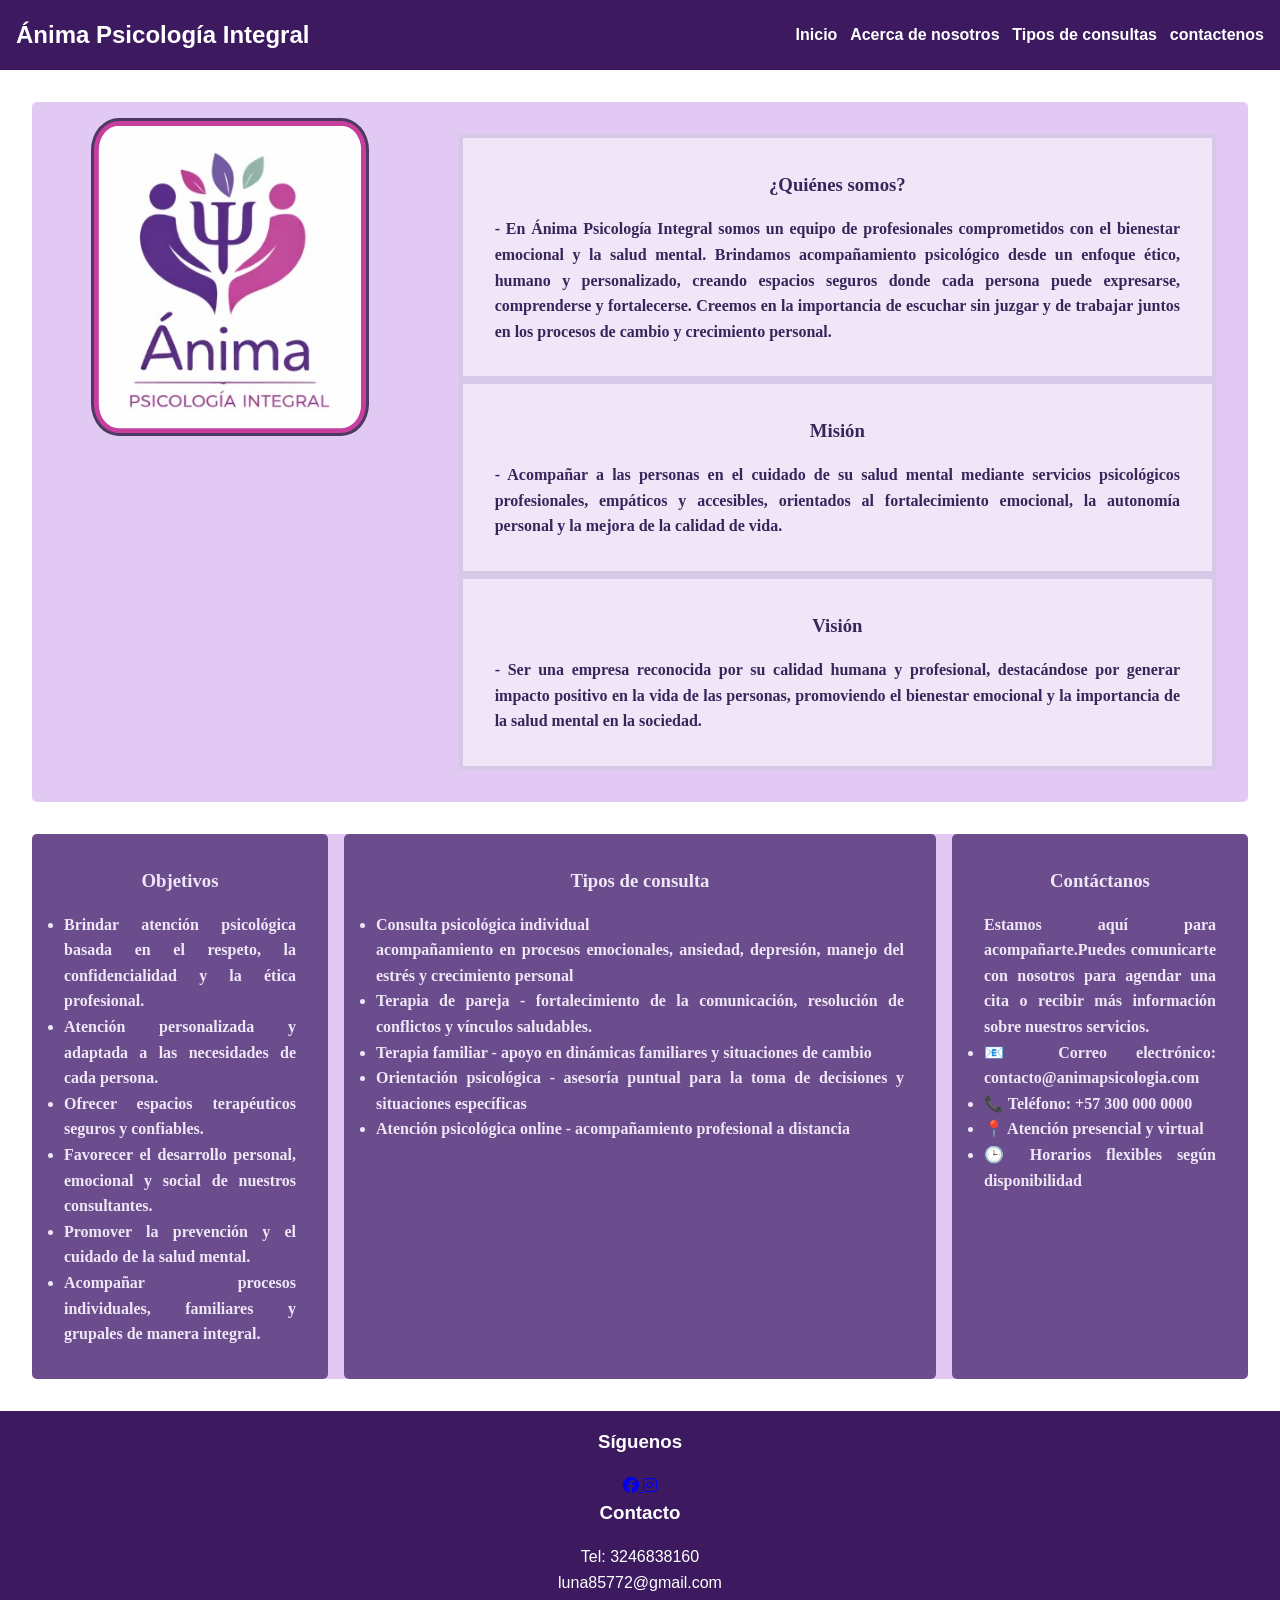
<file: index.html>
<!DOCTYPE html>
<html lang="en">
<head>
    <meta charset="UTF-8">
    <meta name="viewport" content="width=device-width, initial-scale=1.0">
    <link rel="stylesheet" href="estilos.css">
    <link rel="stylesheet" href="https://cdnjs.cloudflare.com/ajax/libs/font-awesome/6.4.0/css/all.min.css">
    <link rel="icon" type="image/jpeg" href="favicon psicologia 3.png">
    <title>Proyecto modelo 1 </title>
</head>
<body>
    <header>
        <nav class="navbar">
            <h2 class="logo">Ánima Psicología Integral </h2>
                <ul class="menu">
                    <li class="lista"><a href="#inicio">Inicio</a></li>
                    <li class="lista"><a href="#Quiénes-somos">Acerca de nosotros</a></li>
                    <li class="lista"><a href="#productos">Tipos de consultas</a></li>
                    <li class="lista"><a href="#contacto">contactenos</a></li>
                </ul>

        </nav>
    </header>

    <main>
        <section class="section1">
            <div class="foto">
                <img src="favicon - psicologia.jpeg" alt="psicologos">
            </div>

            <div class="textos">
                <div class="amarillo"  id="Quiénes-somos"> <h3>¿Quiénes somos?</h3> - En Ánima Psicología Integral somos un equipo de profesionales comprometidos con el bienestar emocional y la salud mental. Brindamos acompañamiento psicológico desde un enfoque ético, humano y personalizado, creando espacios seguros donde cada persona puede expresarse, comprenderse y fortalecerse. Creemos en la importancia de escuchar sin juzgar y de trabajar juntos en los procesos de cambio y crecimiento personal.</div>
                <div class="azul"> <h3>Misión</h3> - Acompañar a las personas en el cuidado de su salud mental mediante servicios psicológicos profesionales, empáticos y accesibles, orientados al fortalecimiento emocional, la autonomía personal y la mejora de la calidad de vida.</div>
                <div class="rojo" > <h3> Visión</h3> - Ser una empresa reconocida por su calidad humana y profesional, destacándose por generar impacto positivo en la vida de las personas, promoviendo el bienestar emocional y la importancia de la salud mental en la sociedad.</div>
            </div>
        </section>

        <section class="section2">
            <article class="naranja"> 
            <h3 id="productos">Tipos de consulta</h3>     
            
            <ul>
                <li>Consulta psicológica individual</li> <p> acompañamiento en procesos emocionales, ansiedad, depresión, manejo del estrés y crecimiento personal</p>
                <li>Terapia de pareja - fortalecimiento de la comunicación, resolución de conflictos y vínculos saludables.</li>
                <li>Terapia familiar - apoyo en dinámicas familiares y situaciones de cambio</li>
                <li>Orientación psicológica - asesoría puntual para la toma de decisiones y situaciones específicas</li>
                <li>Atención psicológica online - acompañamiento profesional a distancia</li>
            </ul></article>

            <article class="morado"> <h3>Objetivos</h3> 
                <ul>
                    <li>Brindar atención psicológica basada en el respeto, la confidencialidad y la ética profesional.  </li>
                    <li>Atención personalizada y adaptada a las necesidades de cada persona.</li>
                    <li>Ofrecer espacios terapéuticos seguros y confiables.</li>
                    <li>Favorecer el desarrollo personal, emocional y social de nuestros consultantes.</li>
                    <li>Promover la prevención y el cuidado de la salud mental.</li>
                    <li>Acompañar procesos individuales, familiares y grupales de manera integral.</li>
                </ul>
             </article>
                
            <article class="verde" id="contacto">  <h3> Contáctanos</h3> <p>Estamos aquí para acompañarte.Puedes comunicarte con nosotros para agendar una cita o recibir más información sobre nuestros servicios.</p>              
                 <ul>
                    <li>📧 Correo electrónico: contacto@animapsicologia.com</li>
                    <li>📞 Teléfono: +57 300 000 0000</li>
                    <li>📍 Atención presencial y virtual</li>
                    <li>🕒 Horarios flexibles según disponibilidad</li>
                </ul>
            </article>

        </section>
        <script src="script.js"></script>
    </main>

    <footer>
        <div class="footer-container">
            <div class="redes">
                <h3>Síguenos</h3>
                <div class="iconos">
                    <a href="https://www.facebook.com/profile.php?id=61585872676278">
                        <i class="fa-brands fa-facebook"></i>
                    </a>
                    <a href="https://www.instagram.com/anima_psicologia1/">
                        <i class="fa-brands fa-instagram"></i>
                    </a>
                </div>
            </div>

            <div class="contacto">
                <h3 >Contacto</h3>
                <p> Tel: 3246838160</p>
                <p>luna85772@gmail.com</p>
            </div>

        </div>
    </footer>

</body>
</html>
</file>
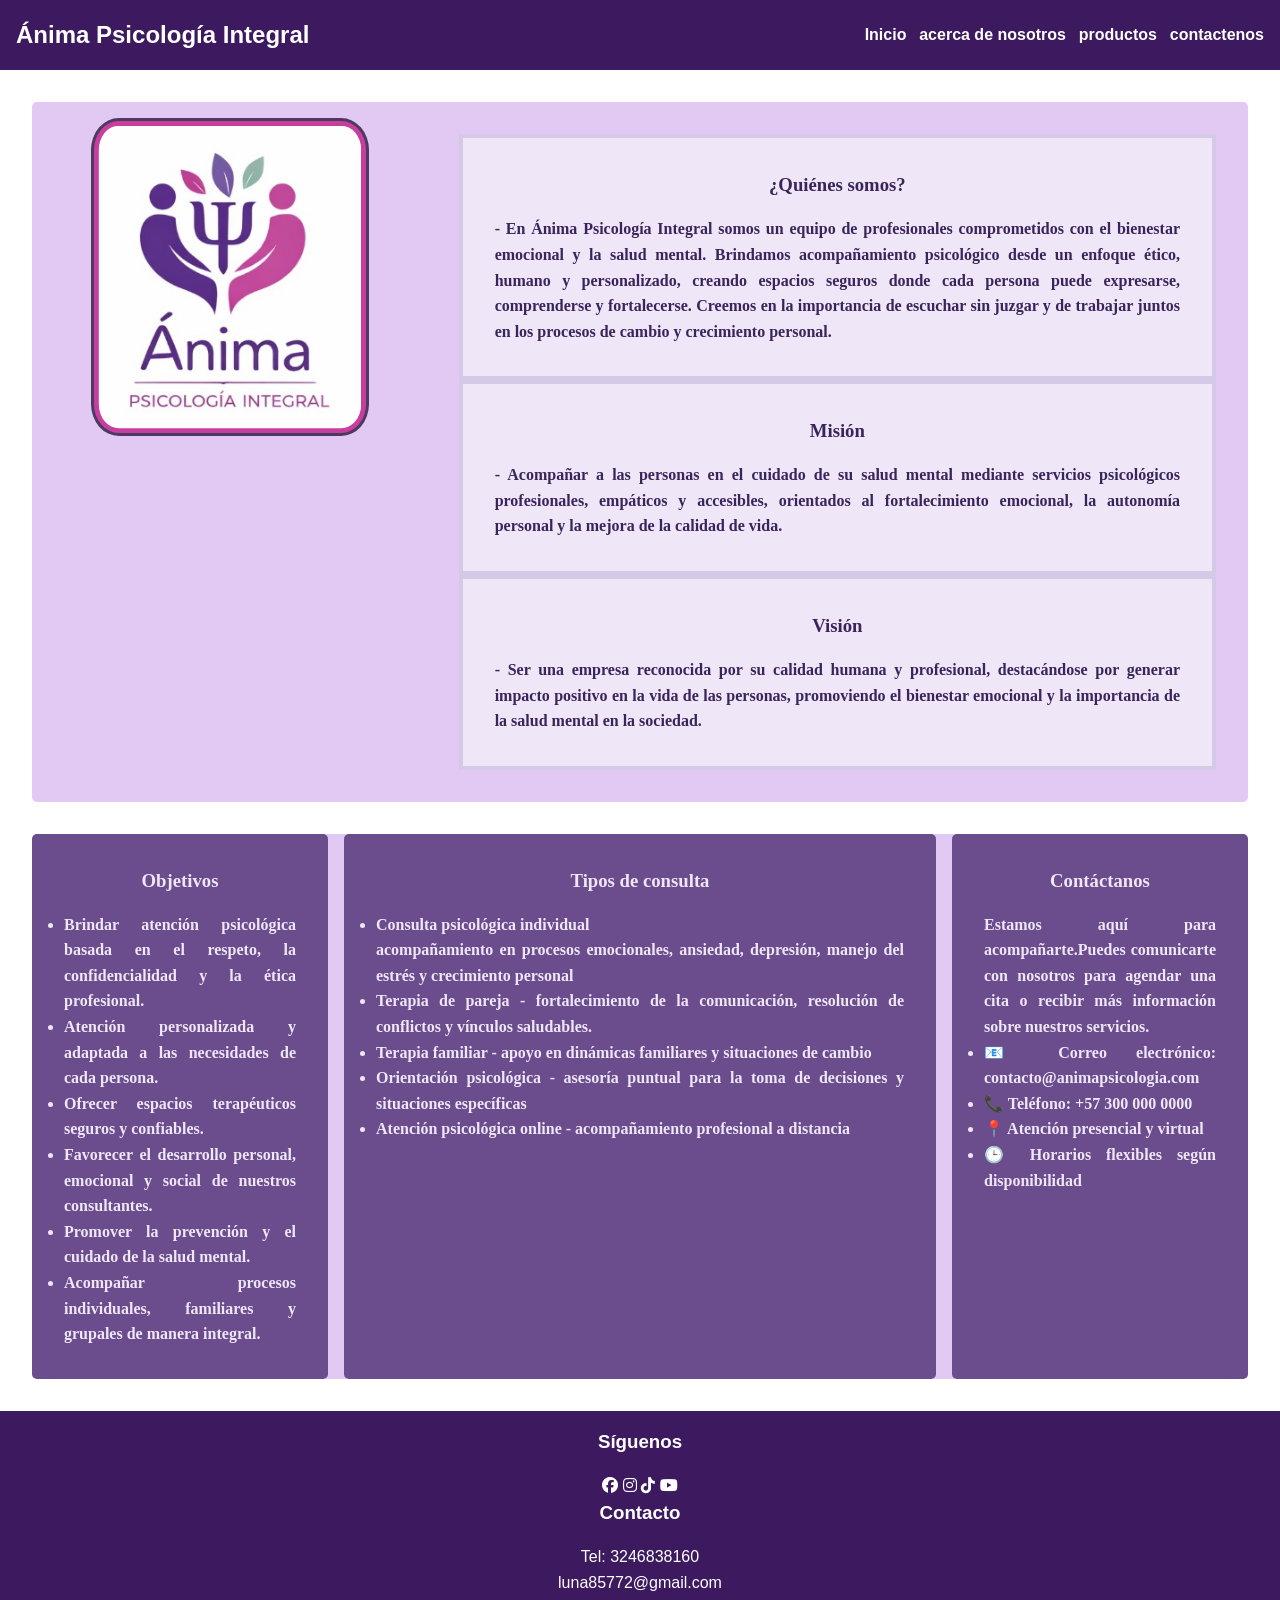
<file: Desarrollo proyecto modulo 1 - Pagina de servicios especializados en psicologia/index.html>
<!DOCTYPE html>
<html lang="en">
<head>
    <meta charset="UTF-8">
    <meta name="viewport" content="width=device-width, initial-scale=1.0">
    <link rel="stylesheet" href="estilos.css">
    <link rel="stylesheet" href="https://cdnjs.cloudflare.com/ajax/libs/font-awesome/6.4.0/css/all.min.css">
    <link rel="icon" type="image/jpeg" href="favicon psicologia 3.png">
    <title>Proyecto modelo 1 </title>
</head>
<body>
    <header>
        <nav class="navbar">
            <h2 class="logo">Ánima Psicología Integral </h2>
                <ul class="menu">
                    <li class="lista"><a href="#inicio">Inicio</a></li>
                    <li class="lista"><a href="#acerca">acerca de nosotros</a></li>
                    <li class="lista"><a href="#productos">productos</a></li>
                    <li class="lista"><a href="#contacto">contactenos</a></li>
                </ul>

        </nav>
    </header>

    <main>
        <section class="section1">
            <div class="foto">
                <img src="favicon - psicologia.jpeg" alt="psicologos">
            </div>

            <div class="textos">
                <div class="amarillo"> <h3>¿Quiénes somos?</h3> - En Ánima Psicología Integral somos un equipo de profesionales comprometidos con el bienestar emocional y la salud mental. Brindamos acompañamiento psicológico desde un enfoque ético, humano y personalizado, creando espacios seguros donde cada persona puede expresarse, comprenderse y fortalecerse. Creemos en la importancia de escuchar sin juzgar y de trabajar juntos en los procesos de cambio y crecimiento personal.</div>
                <div class="azul"> <h3>Misión</h3> - Acompañar a las personas en el cuidado de su salud mental mediante servicios psicológicos profesionales, empáticos y accesibles, orientados al fortalecimiento emocional, la autonomía personal y la mejora de la calidad de vida.</div>
                <div class="rojo"> <h3> Visión</h3> - Ser una empresa reconocida por su calidad humana y profesional, destacándose por generar impacto positivo en la vida de las personas, promoviendo el bienestar emocional y la importancia de la salud mental en la sociedad.</div>
            </div>
        </section>

        <section class="section2">
            <article class="naranja"> 
            <h3>Tipos de consulta</h3>     
            
            <ul>
                <li>Consulta psicológica individual</li> <p> acompañamiento en procesos emocionales, ansiedad, depresión, manejo del estrés y crecimiento personal</p>
                <li>Terapia de pareja - fortalecimiento de la comunicación, resolución de conflictos y vínculos saludables.</li>
                <li>Terapia familiar - apoyo en dinámicas familiares y situaciones de cambio</li>
                <li>Orientación psicológica - asesoría puntual para la toma de decisiones y situaciones específicas</li>
                <li>Atención psicológica online - acompañamiento profesional a distancia</li>
            </ul></article>

            <article class="morado"> <h3>Objetivos</h3> 
                <ul>
                    <li>Brindar atención psicológica basada en el respeto, la confidencialidad y la ética profesional.  </li>
                    <li>Atención personalizada y adaptada a las necesidades de cada persona.</li>
                    <li>Ofrecer espacios terapéuticos seguros y confiables.</li>
                    <li>Favorecer el desarrollo personal, emocional y social de nuestros consultantes.</li>
                    <li>Promover la prevención y el cuidado de la salud mental.</li>
                    <li>Acompañar procesos individuales, familiares y grupales de manera integral.</li>
                </ul>
             </article>
                
            <article class="verde">  <h3> Contáctanos</h3> <p>Estamos aquí para acompañarte.Puedes comunicarte con nosotros para agendar una cita o recibir más información sobre nuestros servicios.</p>              
                 <ul>
                    <li>📧 Correo electrónico: contacto@animapsicologia.com</li>
                    <li>📞 Teléfono: +57 300 000 0000</li>
                    <li>📍 Atención presencial y virtual</li>
                    <li>🕒 Horarios flexibles según disponibilidad</li>
                </ul>
            </article>

        </section>
        <script src="script.js"></script>
    </main>

    <footer>
        <div class="footer-container">
            <div class="redes">
                <h3>Síguenos</h3>
                <div class="iconos">
                    <i class="fa-brands fa-facebook"></i>
                    <i class="fa-brands fa-instagram"></i>
                    <i class="fa-brands fa-tiktok"></i>
                    <i class="fa-brands fa-youtube"></i>
                </div>
            </div>

            <div class="contacto">
                <h3>Contacto</h3>
                <p> Tel: 3246838160</p>
                <p>luna85772@gmail.com</p>
            </div>

        </div>
    </footer>

</body>
</html>
</file>
<file: estilos.css>
* {
    box-sizing: border-box;
    margin: 0;
    padding: 0;     
}

html {
    scroll-behavior: smooth;
}

body {
    display: grid;
    grid-template-rows: auto 1fr auto;
    height: 100vh;
    font-family: Arial, sans-serif;
    line-height: 1.6;
    background-color: #FFFFFF;
    color: #5C5C6D;
    grid-template-areas: 
    "header"
    "main"
    "footer";
}

header {
    grid-area: header;
    background-color: #3D1A5F;
    padding: 1rem;
    text-align: center; 
    color: #FFFFFF;
}

.navbar {
    display: grid;
    grid-template-columns: auto 1fr;
    align-items: center;
    gap: 2rem;
}

.logo {
    font-size: 1.5rem;
    font-weight: bold;
    color: #FFFFFF;
} 

.menu {
    list-style: none;
    display: grid;
    gap: 0.8rem;
    justify-content: end;
    grid-auto-flow: column;
}

.menu a {
    text-decoration: none;
    color: #FFFFFF;
    font-weight: bold;
    transition: background-color 0.3s ease;
}   

.menu a:hover {
    background-color: #C73E9E;
    color: #FFFFFF;
    padding: 0.5rem 1rem;
    border-radius: 5px;
}   

main {
    grid-area: main;
    padding: 2rem;
    display: grid;
    grid-template-rows: auto auto;
    gap: 2rem;
}

.section1 {
    display: grid;
    background-color: #E2C9F3;
    padding: 1rem;
    border-radius: 5px;
    grid-template-areas: "foto" "textos";
    grid-template-columns: 1fr 2fr;
}   

.foto {
    grid-area: foto;
    max-width: 100%;
    border-radius: 5px;
    justify-self: center;
    display: block;
}   

.foto img {
    border-radius: 10%;
    max-width: 90%;
    max-height: 80%;
    height: auto;
    border: 0.2rem solid #4d3a62;
    padding: 0.3rem;
    background-color: #C73E9E;

}

.textos {
    text-align: center;
    padding: 1rem;
    font-size: 1rem;
}   

.amarillo {
    background-color: #EFE7F7;
    font-weight: bold;
    color: #3A245B;
    border: solid 0.25rem #d6c9e8   ;
    font-family: "calibri";
    text-align: justify;
    padding: 2rem;
}

.azul {
    background-color: #efe7f7;
    font-weight: bold;
    color: #3A245B;
    border: solid 0.25rem #d6c9e8;
    font-family: "calibri";
    text-align: justify;
    padding: 2rem;
}

.rojo {
    background-color: #EFE7F7;
    font-weight: bold;
    color: #3A245B;
    border: solid 0.25rem #d6c9e8;
    font-family: "calibri";
    text-align: justify;
    padding: 2rem;
}

.section2 {
    display: grid;
    background-color: #E2C9F3;
    border-radius: 5px;
    grid-template-columns: 1fr 2fr 1fr;
    gap: 1rem;
    grid-template-areas: "art1 art2 art3";
}

.naranja {
    background-color: #6B4C8C;
    padding: 2rem;
    border-radius: 5px;
    grid-area: art2;
    text-align:justify;
    font-weight: bold;
    color: #EFE7F7;
    font-family: "calibri";
}

.morado {
    background-color: #6B4C8C;
    padding: 2rem;
    border-radius: 5px;
    grid-area: art1;
    text-align: justify;
    font-weight: bold;
    font-family: "calibri";
    color: #EFE7F7;
}
.verde {
    background-color: #6B4C8C;
    padding: 2rem;
    border-radius: 5px;
    grid-area: art3;
    text-align: justify;
    font-weight: bold;
    font-family: "calibri";
    color: #EFE7F7;
    width: 100%;
}

footer {
    grid-area: footer;
    background-color: #3D1A5F;
    text-align: center;
    padding: 1rem;
    position: relative;
    bottom: 0;
    width: 100%;
    color: #FFFFFF;
}   

h3 {
    margin-bottom: 1rem;
    text-align: center;
}
</file>
<file: Desarrollo proyecto modulo 1 - Pagina de servicios especializados en psicologia/estilos.css>
* {
    box-sizing: border-box;
    margin: 0;
    padding: 0;     
}

body {
    display: grid;
    grid-template-rows: auto 1fr auto;
    height: 100vh;
    font-family: Arial, sans-serif;
    line-height: 1.6;
    background-color: #FFFFFF;
    color: #5C5C6D;
    grid-template-areas: 
    "header"
    "main"
    "footer";
}

header {
    grid-area: header;
    background-color: #3D1A5F;
    padding: 1rem;
    text-align: center; 
    color: #FFFFFF;
}

.navbar {
    display: grid;
    grid-template-columns: auto 1fr;
    align-items: center;
    gap: 2rem;
}

.logo {
    font-size: 1.5rem;
    font-weight: bold;
    color: #FFFFFF;
} 

.menu {
    list-style: none;
    display: grid;
    gap: 0.8rem;
    justify-content: end;
    grid-auto-flow: column;
}

.menu a {
    text-decoration: none;
    color: #FFFFFF;
    font-weight: bold;
    transition: background-color 0.3s ease;
}   

.menu a:hover {
    background-color: #C73E9E;
    color: #FFFFFF;
    padding: 0.5rem 1rem;
    border-radius: 5px;
}   

main {
    grid-area: main;
    padding: 2rem;
    display: grid;
    grid-template-rows: auto auto;
    gap: 2rem;
}

.section1 {
    display: grid;
    background-color: #E2C9F3;
    padding: 1rem;
    border-radius: 5px;
    grid-template-areas: "foto" "textos";
    grid-template-columns: 1fr 2fr;
}   

.foto {
    grid-area: foto;
    max-width: 100%;
    border-radius: 5px;
    justify-self: center;
    display: block;
}   

.foto img {
    border-radius: 10%;
    max-width: 90%;
    max-height: 80%;
    height: auto;
    border: 0.2rem solid #4d3a62;
    padding: 0.3rem;
    background-color: #C73E9E;

}

.textos {
    text-align: center;
    padding: 1rem;
    font-size: 1rem;
}   

.amarillo {
    background-color: #EFE7F7;
    font-weight: bold;
    color: #3A245B;
    border: solid 0.25rem #d6c9e8   ;
    font-family: "calibri";
    text-align: justify;
    padding: 2rem;
}

.azul {
    background-color: #efe7f7;
    font-weight: bold;
    color: #3A245B;
    border: solid 0.25rem #d6c9e8;
    font-family: "calibri";
    text-align: justify;
    padding: 2rem;
}

.rojo {
    background-color: #EFE7F7;
    font-weight: bold;
    color: #3A245B;
    border: solid 0.25rem #d6c9e8;
    font-family: "calibri";
    text-align: justify;
    padding: 2rem;
}

.section2 {
    display: grid;
    background-color: #E2C9F3;
    border-radius: 5px;
    grid-template-columns: 1fr 2fr 1fr;
    gap: 1rem;
    grid-template-areas: "art1 art2 art3";
}

.naranja {
    background-color: #6B4C8C;
    padding: 2rem;
    border-radius: 5px;
    grid-area: art2;
    text-align:justify;
    font-weight: bold;
    color: #EFE7F7;
    font-family: "calibri";
}

.morado {
    background-color: #6B4C8C;
    padding: 2rem;
    border-radius: 5px;
    grid-area: art1;
    text-align: justify;
    font-weight: bold;
    font-family: "calibri";
    color: #EFE7F7;
}
.verde {
    background-color: #6B4C8C;
    padding: 2rem;
    border-radius: 5px;
    grid-area: art3;
    text-align: justify;
    font-weight: bold;
    font-family: "calibri";
    color: #EFE7F7;
    width: 100%;
}

footer {
    grid-area: footer;
    background-color: #3D1A5F;
    text-align: center;
    padding: 1rem;
    position: relative;
    bottom: 0;
    width: 100%;
    color: #FFFFFF;
}   

h3 {
    margin-bottom: 1rem;
    text-align: center;
}
</file>
